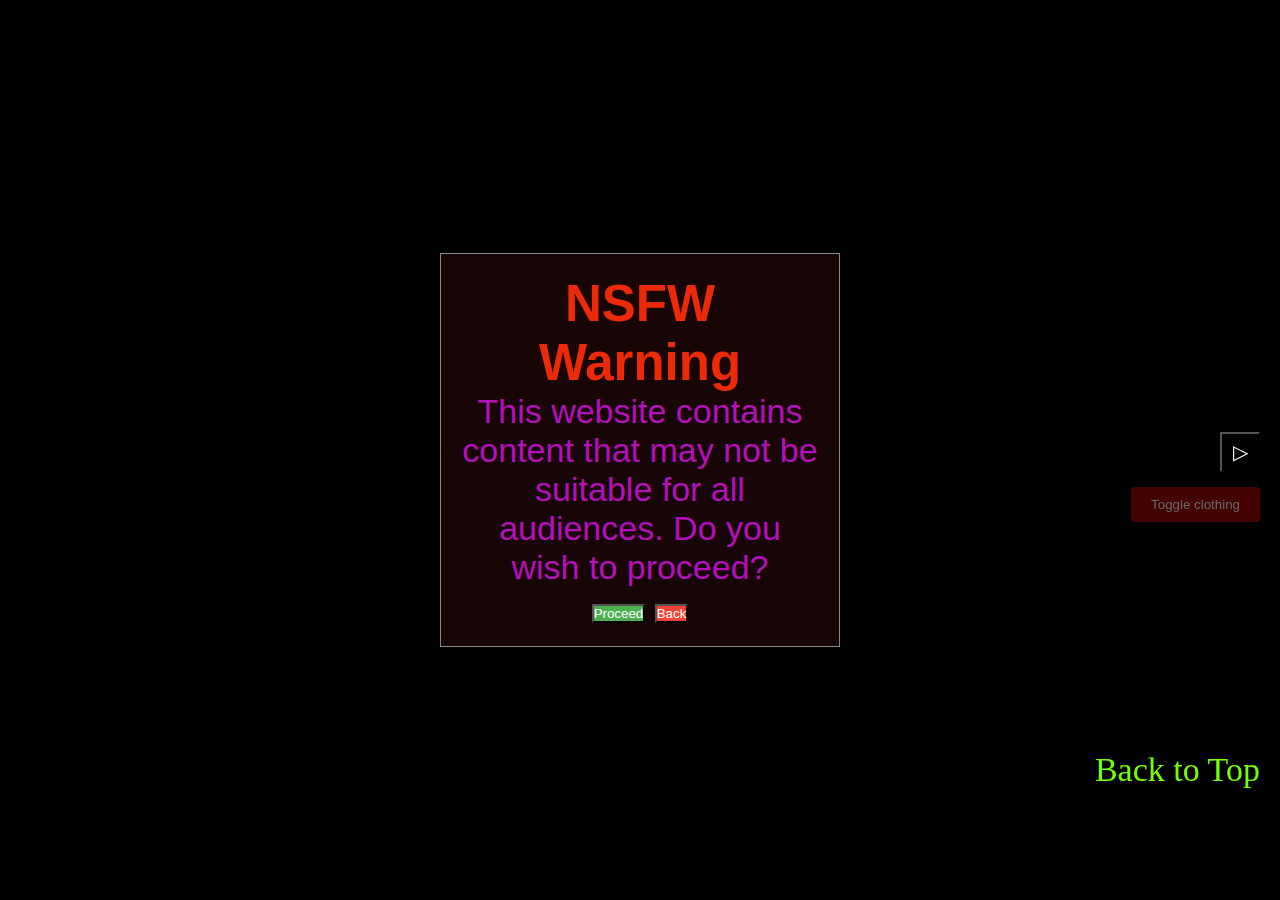
<file: index.html>
<!DOCTYPE html>
<html lang="en">
<head>
    <meta charset="UTF-8">
    <meta name="viewport" content="width=device-width, initial-scale=1.0">
    <title>Falkedex</title>
    <link href="./css/style.css"  rel="stylesheet">
    <link rel="icon" type="image/png" href="./images/Screenshot_15.ico">
    <script src="./scripts/music.js"></script>
    <script src="./scripts/NSFW.js"></script>
</head>
<body>
    <div id="nsfw-warning" class="modal">
        <div class="modal-content">
            <h2>NSFW Warning</h2>
            <p>This website contains content that may not be suitable for all audiences. Do you wish to proceed?</p>
            <button id="proceed-button">Proceed</button>
            <button id="back-button">Back</button>
        </div>
    </div>
        <div id="sidebar">
            <!-- Button to play/pause music -->
            <button id="playbtn" onclick="playStop()">▷</button>

        </div>
        <div id="sidebar2">
            
            <button id="toggleButton">Toggle clothing</button>
        </div>
        
        <div id="sidebar3">
            <p>
                <a href="#top">Back to Top</a>
            </p>
        </div>


<div class="links">
        <p>
            <a href="home.html">Main page</a>
        </p>
        <p>
            <a href="kanto.html">Kanto</a>
        </p>
        <p>
          <a href="Johton.html">Johton</a>
        </p>

        <p>
            <a href="Hoenn.html">Hoenn</a>
        </p>
        <p>
          <a href="Sinnoh.html">Sinnoh</a>
        </p>
        <p>
          <a href="unova.html">Unova</a>
        </p>
        <p>
          <a href="kalos.html">Kalos</a>
        </p>
        <p>
          <a href="alola.html">Aloha</a>
        </p>
        <p>
          <a href="galar.html">Galar</a>
        </p>
        <p>
          <a href="paldea.html">Paldea</a>
        </p>
    </div>

    <div id="top" class="summary">
        <h1>Falkedex</h1>
        <p>Falkedex is a project where I'll draw human forms of the entire pokedex. All pokegirls will have a nsfw version, which is exclusive to patreons, and patreons will also get the image without any text on it. The process and speed of Falkedex will depend on how many people support it from here, because I need to take a lot of commissions to live, and commissions demand a lot of time.</p>
        <p>Side Note: this is a project of Seux for full stack engineer course. It will be maintained but is a project for experience.</p>
        <p>Caution: NSFW artwork present throughout this website. This is a NSFW Artist collection of characters they have drawn.</p>
    </div>


    <div class="cont">
        <h3>Contact Me at these links</h3>
        <section id="contact" class="section about-section">
            <div class="socials">
                <h6><a class="twitter" href="https://twitter.com/falkeart" target="_blank">Twitter</a></h6>
                <h6><a class="Newgrounds" href="https://falkeart.newgrounds.com" target="_blank">Newgrounds</a></h6>
                <h6><a class="Deviantart" href="https://www.deviantart.com/falkeart" target="_blank">Deviantart</a></h6>
                <h6><a class="patreon" href="https://www.patreon.com/falkeart/" target="_blank">Join My Patreon</a></h6>
                <h6>Or Email me at: Falkeart@gmail.com</h6>
            </div>
        </section>
    </div>
    <div class="note">
        Created By Seux
    </div>
</body>
</html>
</file>
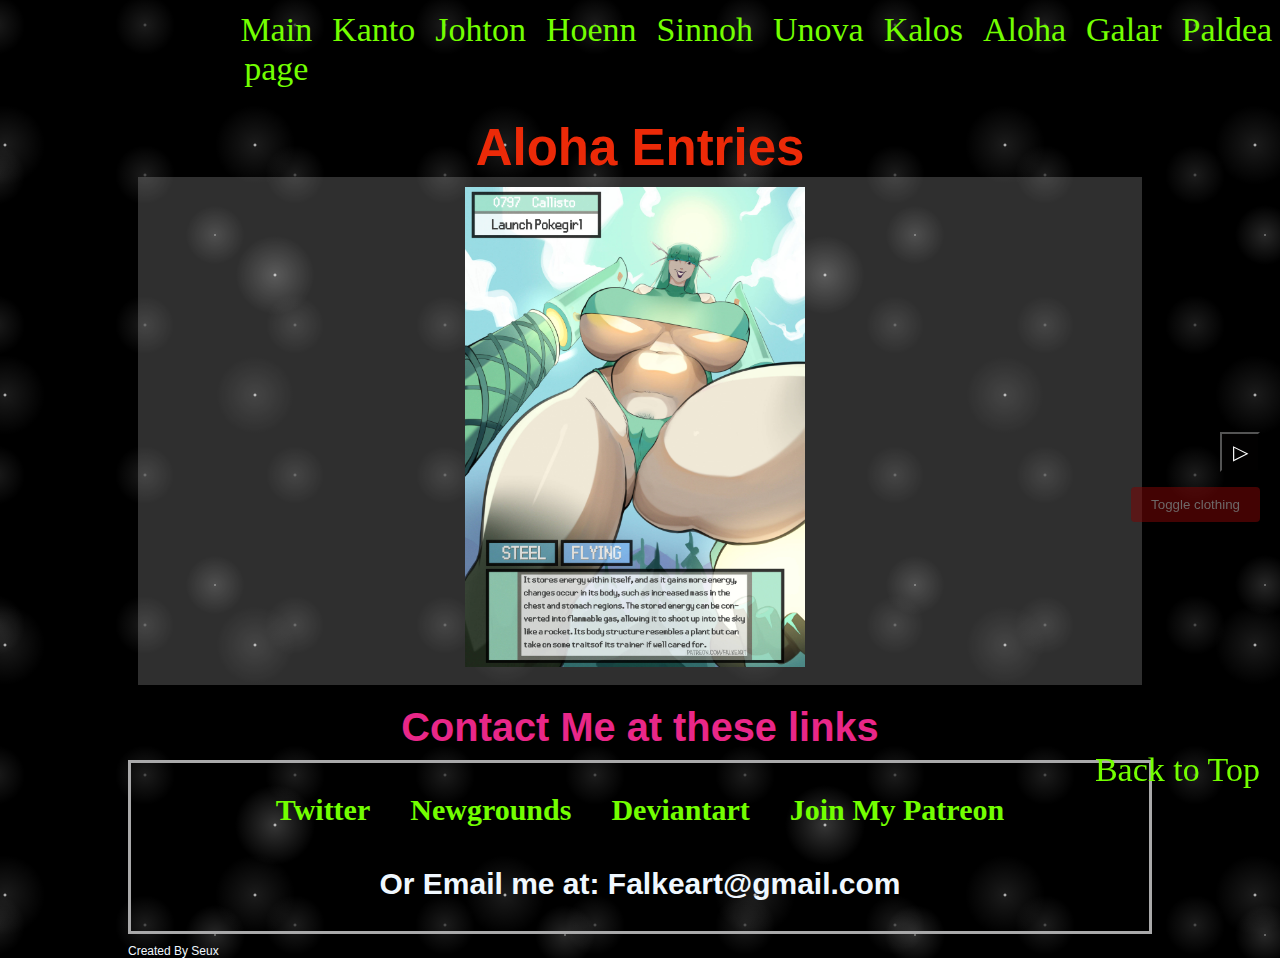
<file: alola.html>
<!DOCTYPE html>
<html lang="en">
<head>
    <meta charset="UTF-8">
    <meta name="viewport" content="width=device-width, initial-scale=1.0">
    <title>Alola Pokemon</title>
    <link href="css/style.css"  rel="stylesheet">
    <link rel="icon" type="image/png" href="./images/Screenshot_15.ico">
    <script src="./scripts/music.js"></script>
    <script src="./scripts/togglepics3.js"></script>
    <script src="./scripts/NSFW.js"></script>
</head>
<body>

    </div>
        <div id="sidebar">
            <!-- Button to play/pause music -->
            <button id="playbtn" onclick="playStop()">▷</button>

        </div>
        <div id="sidebar2">
            
            <button id="toggleButton">Toggle clothing</button>
        </div>
        
        <div id="sidebar3">
            <p>
                <a href="#top">Back to Top</a>
            </p>
        </div>

<div class="links">
        <p>
            <a href="home.html">Main page</a>
        </p>
        <p>
            <a href="kanto.html">Kanto</a>
        </p>
        <p>
          <a href="Johton.html">Johton</a>
        </p>

        <p>
            <a href="Hoenn.html">Hoenn</a>
        </p>
        <p>
          <a href="Sinnoh.html">Sinnoh</a>
        </p>
        <p>
          <a href="unova.html">Unova</a>
        </p>
        <p>
          <a href="kalos.html">Kalos</a>
        </p>
        <p>
          <a href="alola.html">Aloha</a>
        </p>
        <p>
          <a href="galar.html">Galar</a>
        </p>
        <p>
          <a href="paldea.html">Paldea</a>
        </p>
    </div>
    <div class="container">
            <section id="wip" class="falkepoke">
                <h2>Aloha Entries</h2>
                <div class="poke-grid">
                    <div class="poke">
                        <div class="image">
                          <img src="./images/Callisto1.jpg" alt="Abyssals" width="500" height="500">
                                <!-- <a href="space.html"><img src="./images/Callisto1.jpg" alt="Abyssals" width="500" height="500"></a> -->
                        </div>
                        <div class="desc">
                            <h3>Callisto</h3>
                        </div>
                    </div>
                </div>
            </section>
        </div>

            <div class="cont">
        <h3>Contact Me at these links</h3>
        <section id="contact" class="section about-section">
            <div class="socials">
                <h6><a class="twitter" href="https://twitter.com/falkeart" target="_blank">Twitter</a></h6>
                <h6><a class="Newgrounds" href="https://falkeart.newgrounds.com" target="_blank">Newgrounds</a></h6>
                <h6><a class="Deviantart" href="https://www.deviantart.com/falkeart" target="_blank">Deviantart</a></h6>
                <h6><a class="patreon" href="https://www.patreon.com/falkeart/" target="_blank">Join My Patreon</a></h6>
                <h6>Or Email me at: Falkeart@gmail.com</h6>
            </div>
        </section>
    </div>
    <div class="note">
        Created By Seux
    </div>
</body>
</html>
</file>
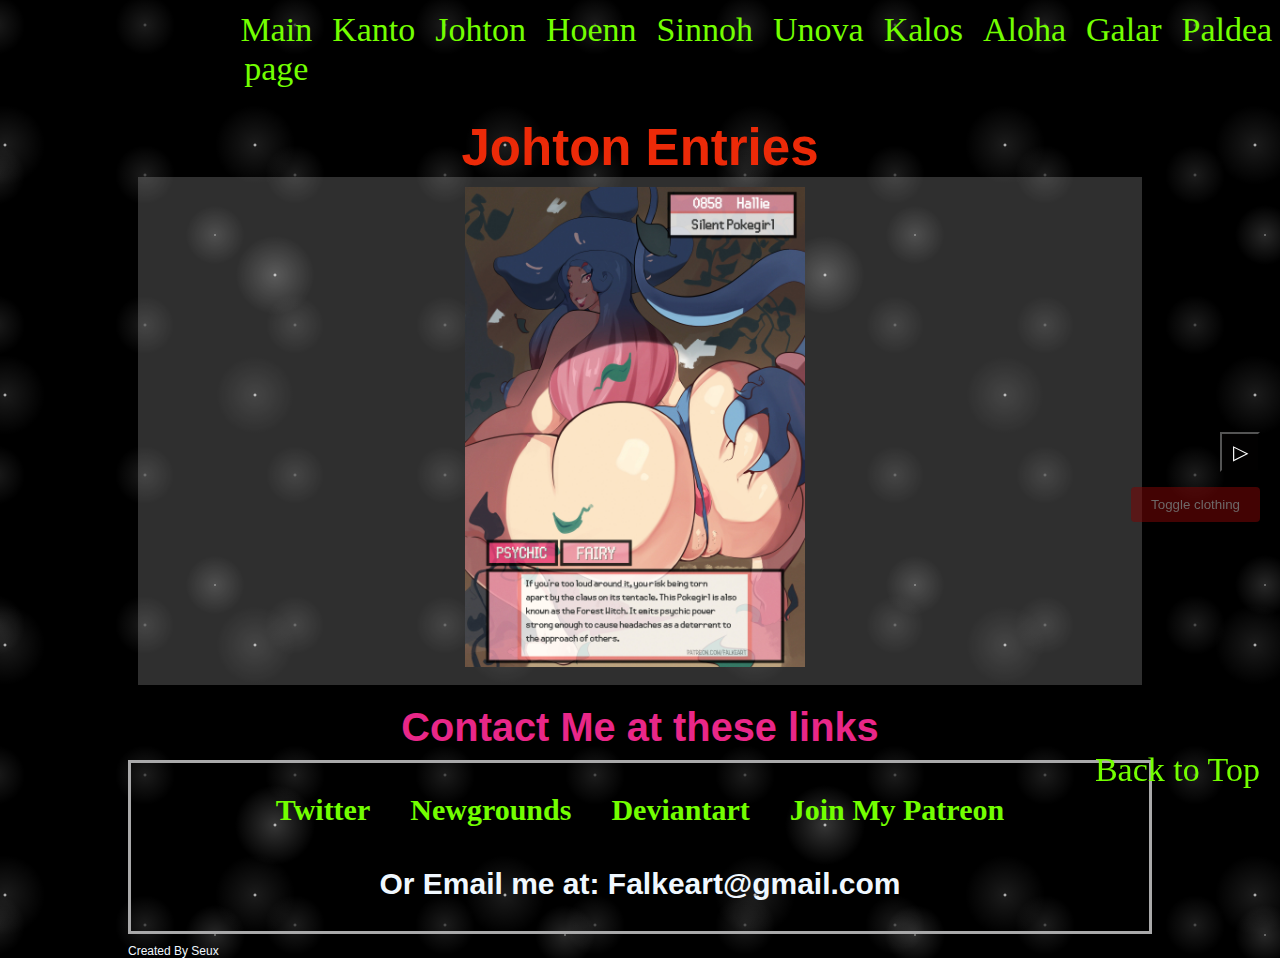
<file: galar.html>
<!DOCTYPE html>
<html lang="en">
<head>
    <meta charset="UTF-8">
    <meta name="viewport" content="width=device-width, initial-scale=1.0">
    <title>Galar Pokemon</title>
    <link href="css/style.css"  rel="stylesheet">
    <link rel="icon" type="image/png" href="./images/Screenshot_15.ico">
    <script src="./scripts/music.js"></script>
    <script src="./scripts/togglepics2.js"></script>
    <script src="./scripts/NSFW.js"></script>
</head>
<body>

    </div>
        <div id="sidebar">
            <!-- Button to play/pause music -->
            <button id="playbtn" onclick="playStop()">▷</button>

        </div>
        <div id="sidebar2">
            
            <button id="toggleButton">Toggle clothing</button>
        </div>
        
        <div id="sidebar3">
            <p>
                <a href="#top">Back to Top</a>
            </p>
        </div>


<div class="links">
        <p>
            <a href="home.html">Main page</a>
        </p>
        <p>
            <a href="kanto.html">Kanto</a>
        </p>
        <p>
          <a href="Johton.html">Johton</a>
        </p>

        <p>
            <a href="Hoenn.html">Hoenn</a>
        </p>
        <p>
          <a href="Sinnoh.html">Sinnoh</a>
        </p>
        <p>
          <a href="unova.html">Unova</a>
        </p>
        <p>
          <a href="kalos.html">Kalos</a>
        </p>
        <p>
          <a href="alola.html">Aloha</a>
        </p>
        <p>
          <a href="galar.html">Galar</a>
        </p>
        <p>
          <a href="paldea.html">Paldea</a>
        </p>
    </div>
    <div class="container">
            <section id="wip" class="falkepoke">
                <h2>Johton Entries</h2>
                <div class="poke-grid">
                        <div class="poke">
                            <div class="image">
                                <img src="./images/0858Hallie1.jpeg" alt="Abyssals" width="500" height="500">
                            </div>
                            <div class="desc">
                                <h3>Hallie</h3>
                            </div>
                        </div>
                </div>
            </section>
        </div>

            <div class="cont">
        <h3>Contact Me at these links</h3>
        <section id="contact" class="section about-section">
            <div class="socials">
                <h6><a class="twitter" href="https://twitter.com/falkeart" target="_blank">Twitter</a></h6>
                <h6><a class="Newgrounds" href="https://falkeart.newgrounds.com" target="_blank">Newgrounds</a></h6>
                <h6><a class="Deviantart" href="https://www.deviantart.com/falkeart" target="_blank">Deviantart</a></h6>
                <h6><a class="patreon" href="https://www.patreon.com/falkeart/" target="_blank">Join My Patreon</a></h6>
                <h6>Or Email me at: Falkeart@gmail.com</h6>
            </div>
        </section>
    </div>
    <div class="note">
        Created By Seux
    </div>
</body>
</html>
</file>
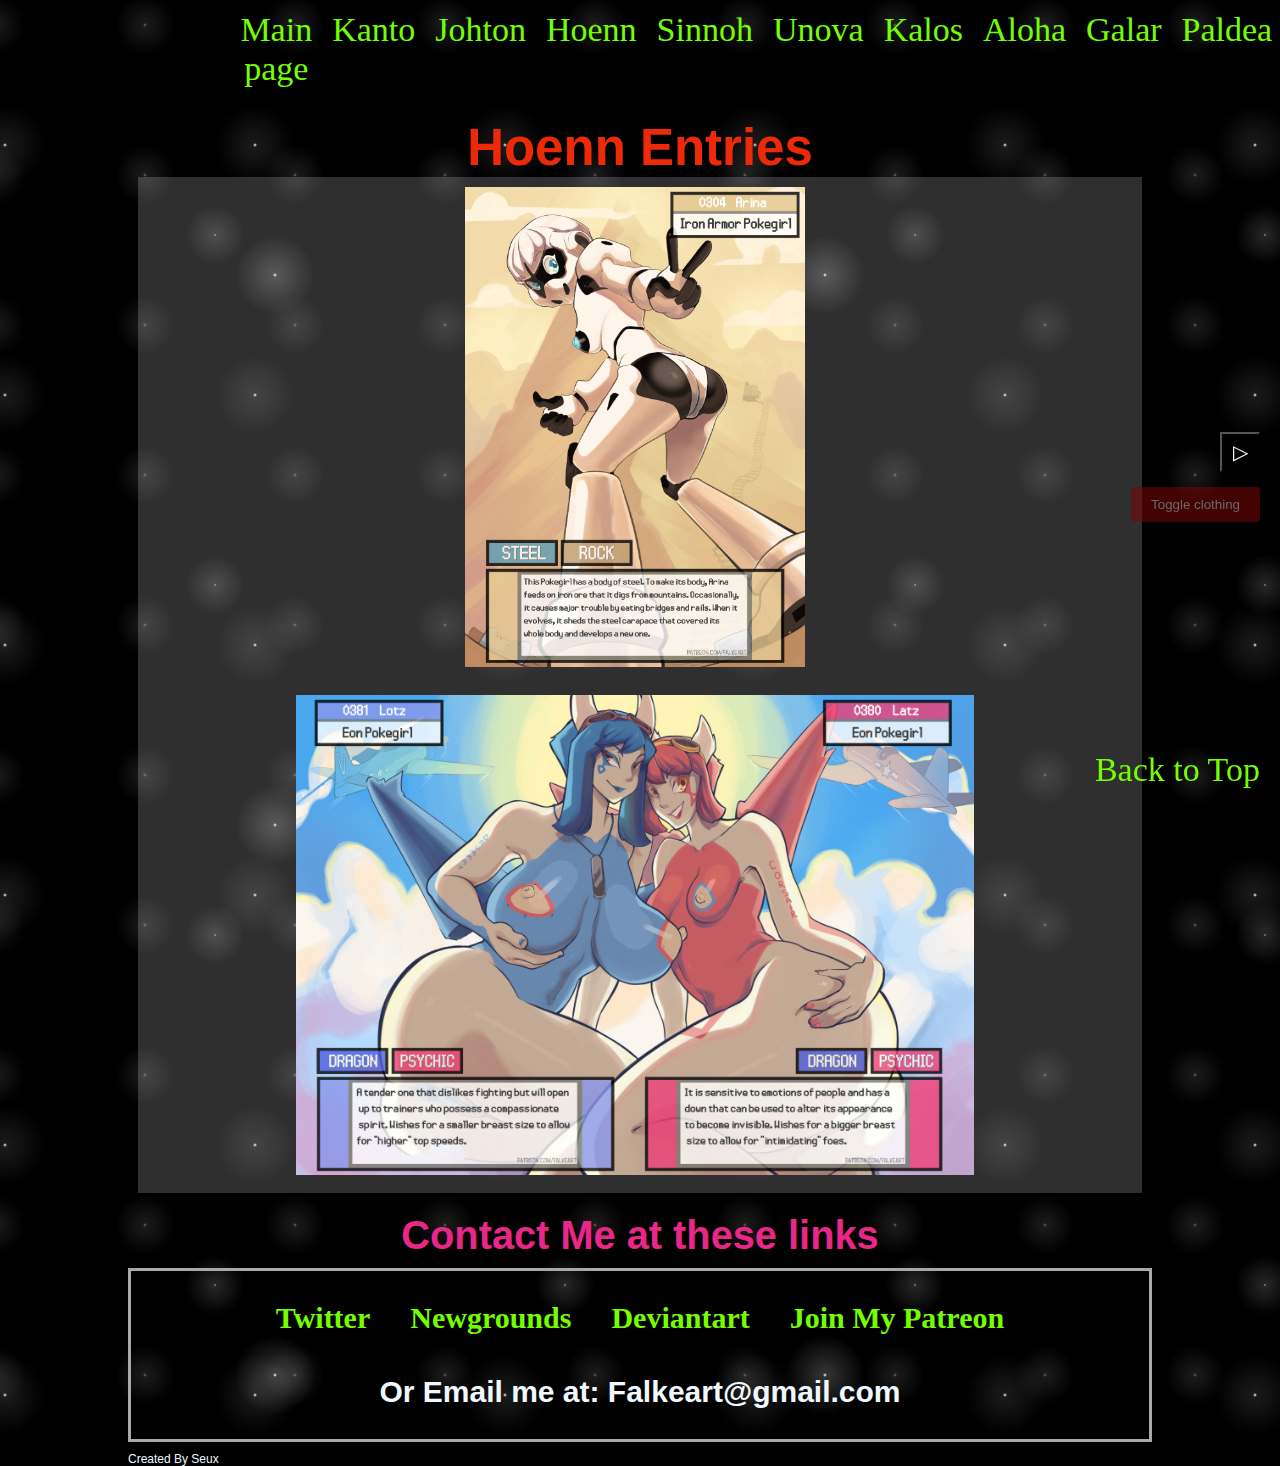
<file: Hoenn.html>
<!DOCTYPE html>
<html lang="en">
<head>
    <meta charset="UTF-8">
    <meta name="viewport" content="width=device-width, initial-scale=1.0">
    <title>Hoenn Pokemon</title>    
    <link href="css/style.css"  rel="stylesheet">
    <link rel="icon" type="image/png" href="./images/Screenshot_15.ico">
    <script src="./scripts/music.js"></script>
    <script src="./scripts/togglepics5.js"></script>
    <script src="./scripts/NSFW.js"></script>
</head>
<body>

    </div>
        <div id="sidebar">
            <!-- Button to play/pause music -->
            <button id="playbtn" onclick="playStop()">▷</button>

        </div>
        <div id="sidebar2">
            
            <button id="toggleButton">Toggle clothing</button>
        </div>
        
        <div id="sidebar3">
            <p>
                <a href="#top">Back to Top</a>
            </p>
        </div>


<div class="links">
        <p>
            <a href="home.html">Main page</a>
        </p>
        <p>
            <a href="kanto.html">Kanto</a>
        </p>
        <p>
          <a href="Johton.html">Johton</a>
        </p>

        <p>
            <a href="Hoenn.html">Hoenn</a>
        </p>
        <p>
          <a href="Sinnoh.html">Sinnoh</a>
        </p>
        <p>
          <a href="unova.html">Unova</a>
        </p>
        <p>
          <a href="kalos.html">Kalos</a>
        </p>
        <p>
          <a href="alola.html">Aloha</a>
        </p>
        <p>
          <a href="galar.html">Galar</a>
        </p>
        <p>
          <a href="paldea.html">Paldea</a>
        </p>
    </div>
    <div class="container">
            <section id="wip" class="falkepoke">
                <h2>Hoenn Entries</h2>
                <div class="poke-grid">
                        <div class="poke">
                            <div class="image">
                                <img src="./images/Arina1.jpg" alt="Abyssals" width="500" height="500">
                            </div>
                            <div class="desc">
                                <h3>Arina</h3>
                            </div>
                        </div>
                    <div class="poke">
                        <div class="image">
                            <img src="./images/Latz and Lotz1.jpg" alt="Abyssals" width="500" height="500">
                        </div>
                        <div class="desc">
                            <h3>Lotz and Latz</h3>
                        </div>
                    </div>
                </div>
            </section>
        </div>

        <div class="cont">
        <h3>Contact Me at these links</h3>
        <section id="contact" class="section about-section">
            <div class="socials">
                <h6><a class="twitter" href="https://twitter.com/falkeart" target="_blank">Twitter</a></h6>
                <h6><a class="Newgrounds" href="https://falkeart.newgrounds.com" target="_blank">Newgrounds</a></h6>
                <h6><a class="Deviantart" href="https://www.deviantart.com/falkeart" target="_blank">Deviantart</a></h6>
                <h6><a class="patreon" href="https://www.patreon.com/falkeart/" target="_blank">Join My Patreon</a></h6>
                <h6>Or Email me at: Falkeart@gmail.com</h6>
            </div>
        </section>
    </div>
    <div class="note">
        Created By Seux
    </div>
</body>
</html>
</file>
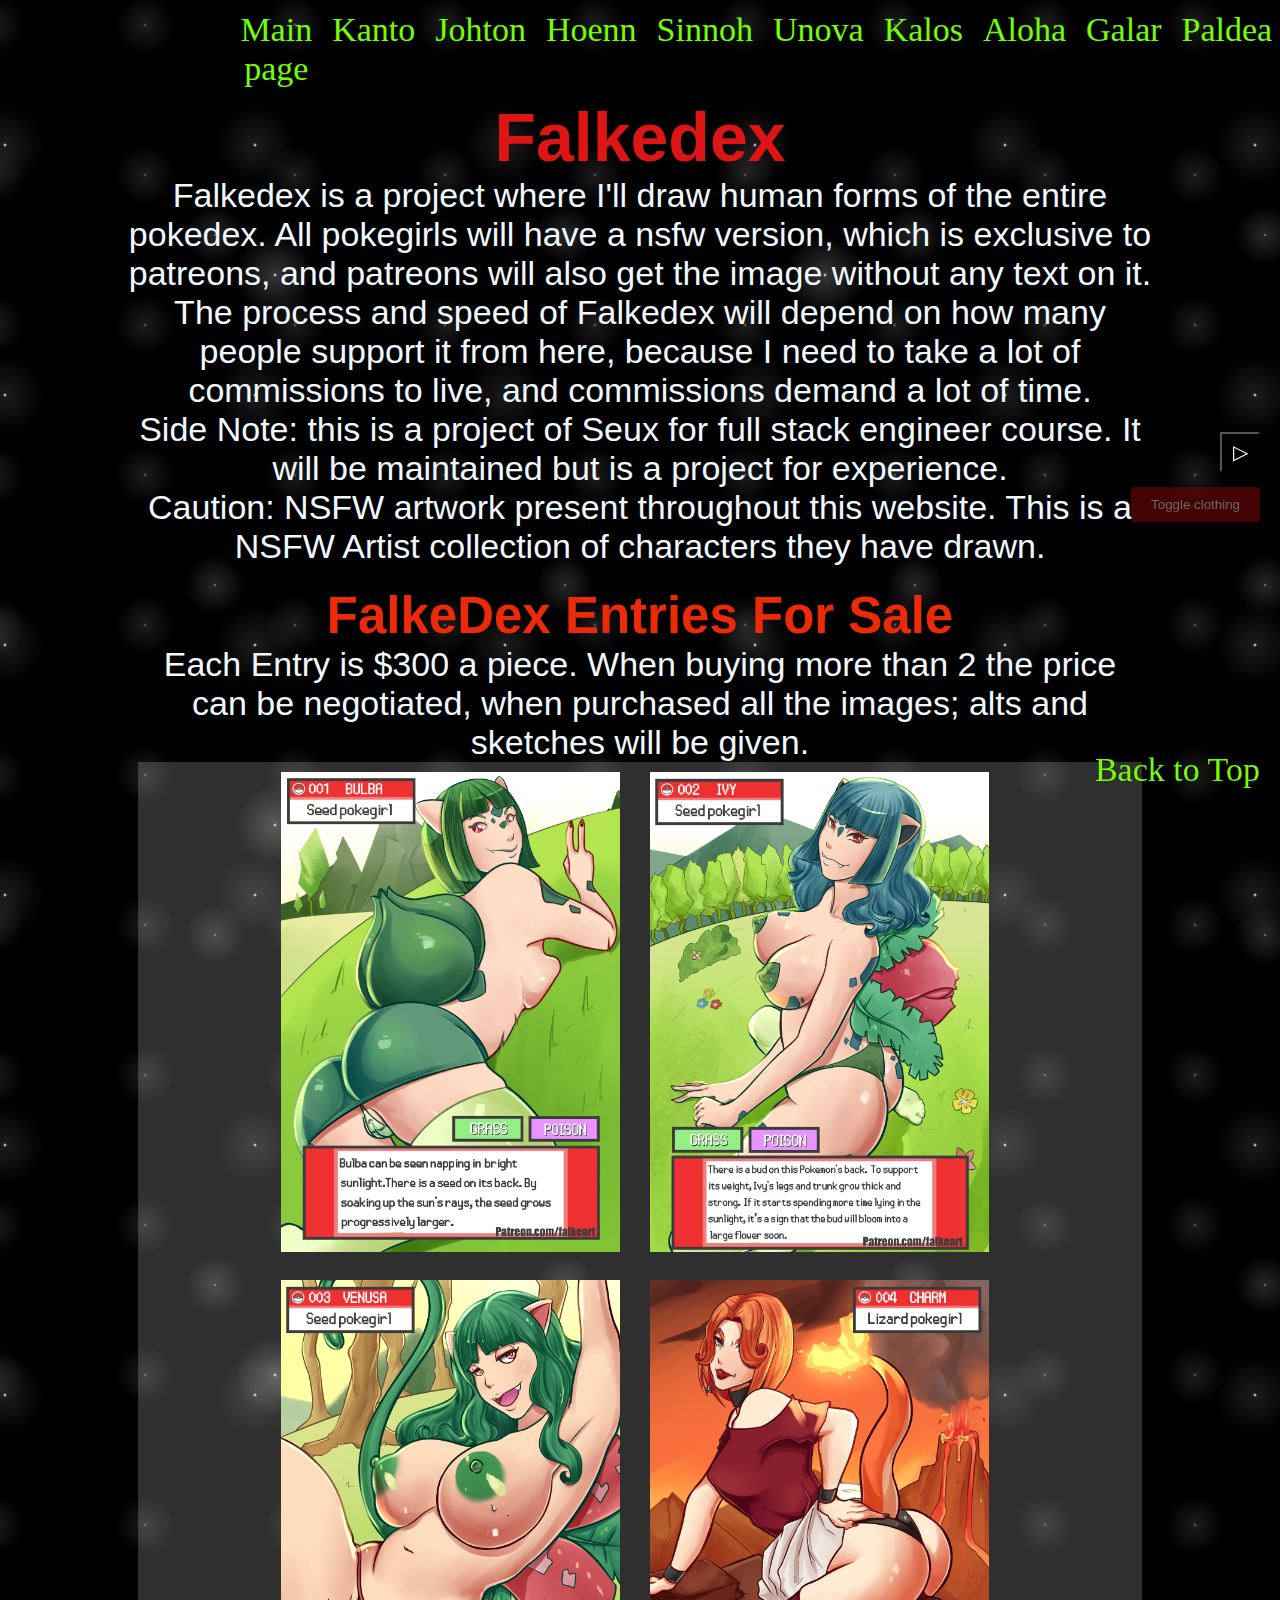
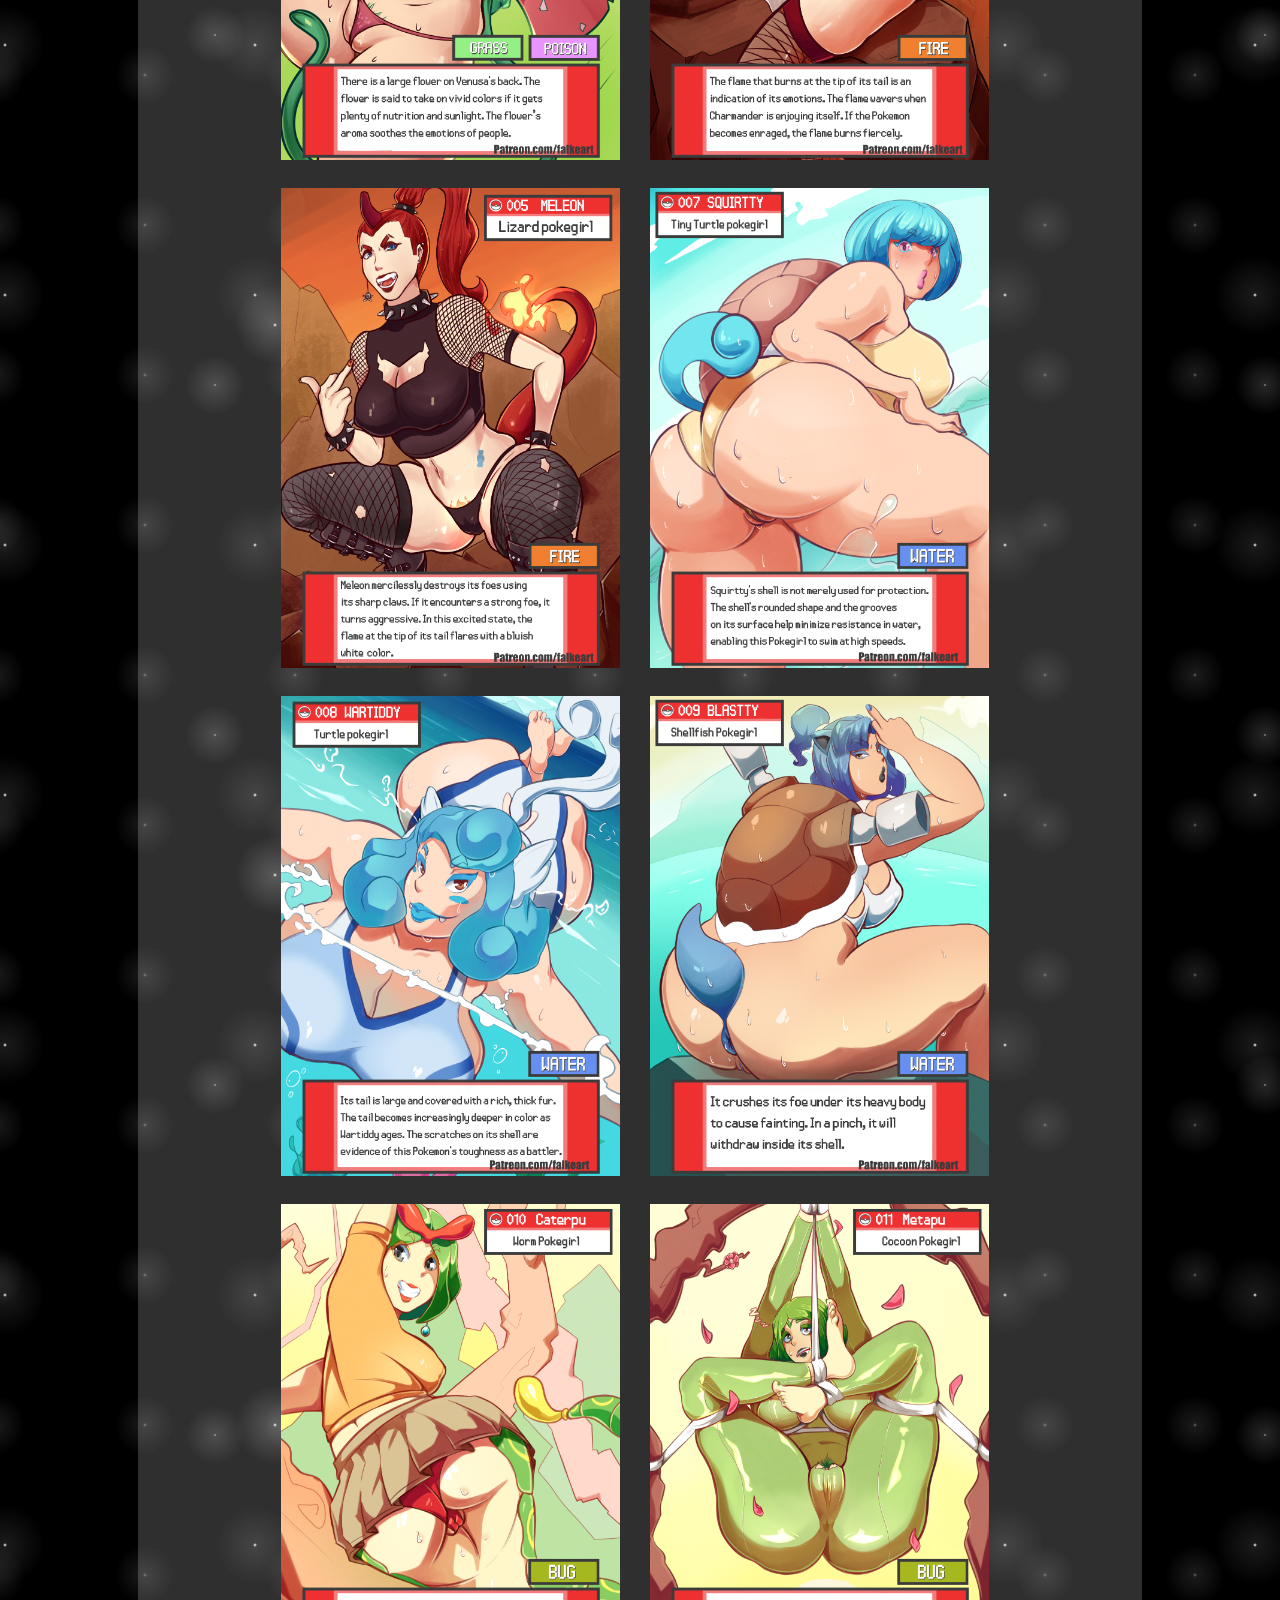
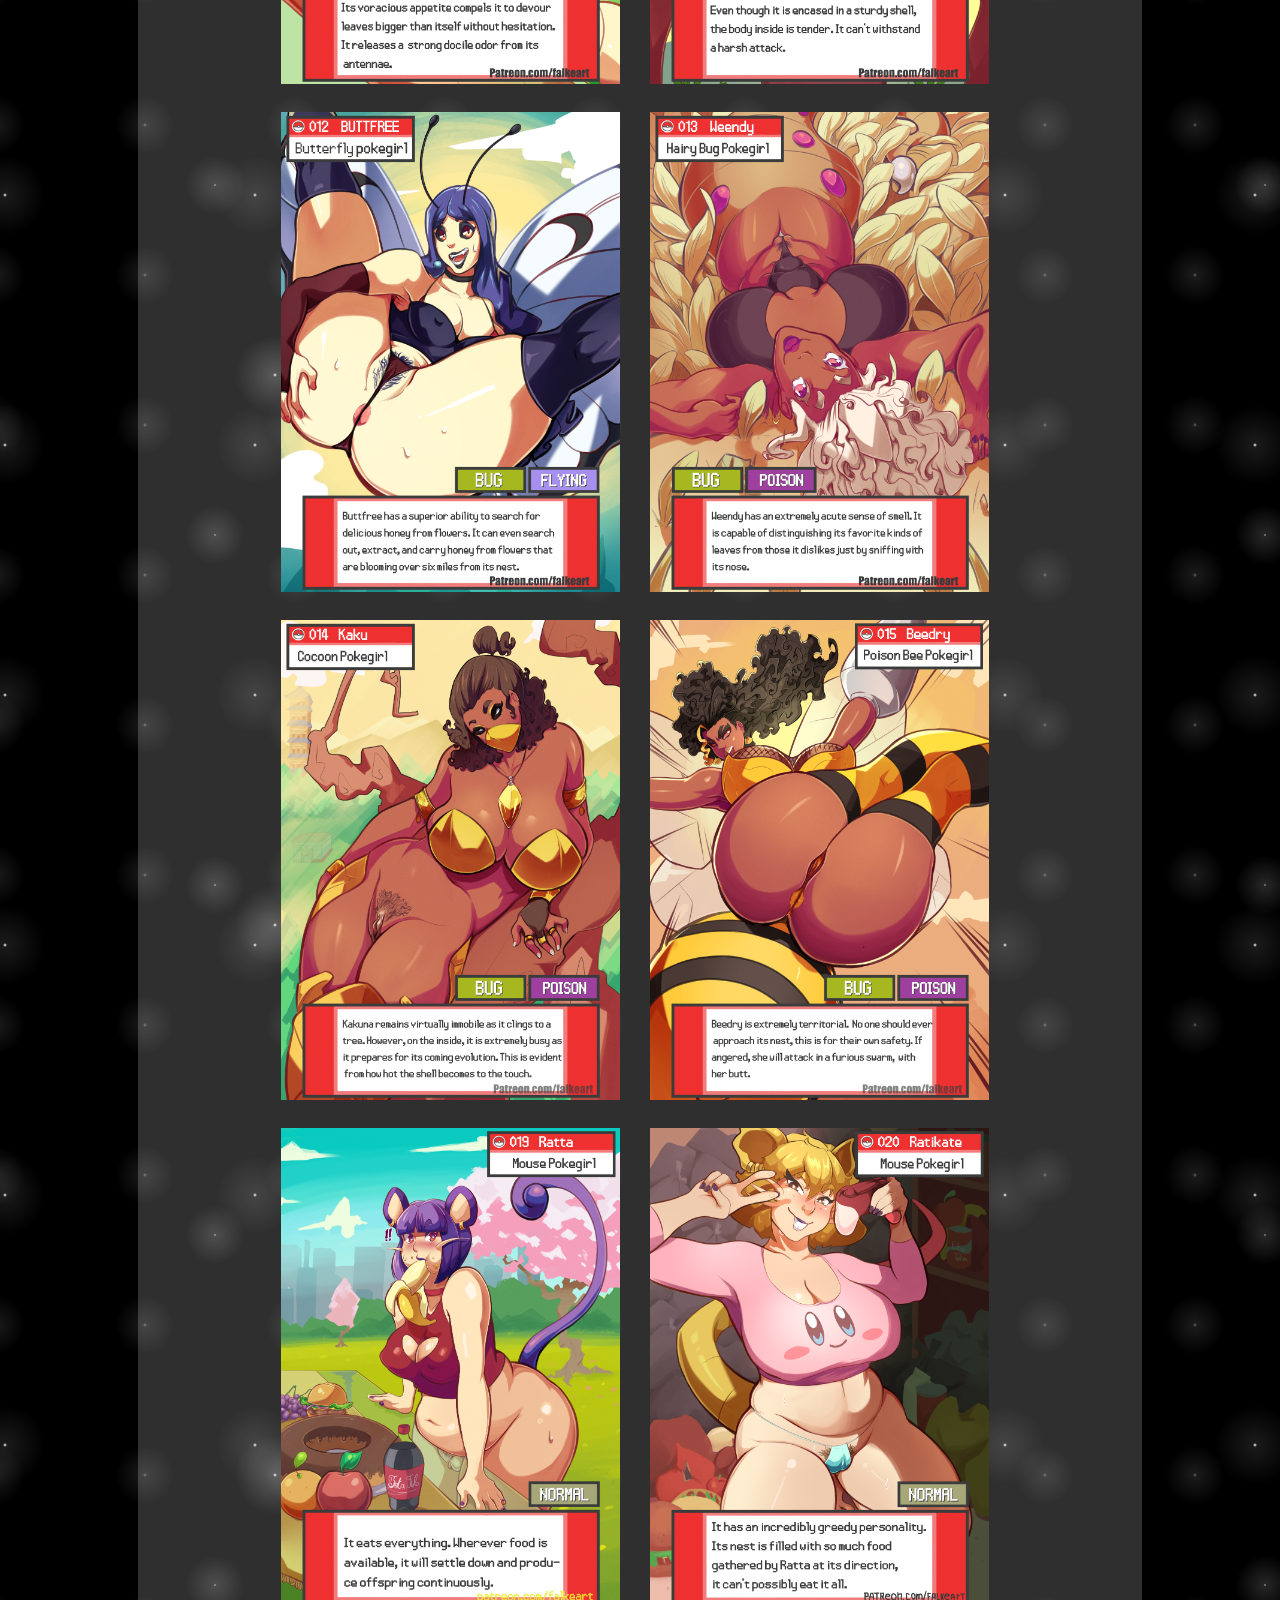
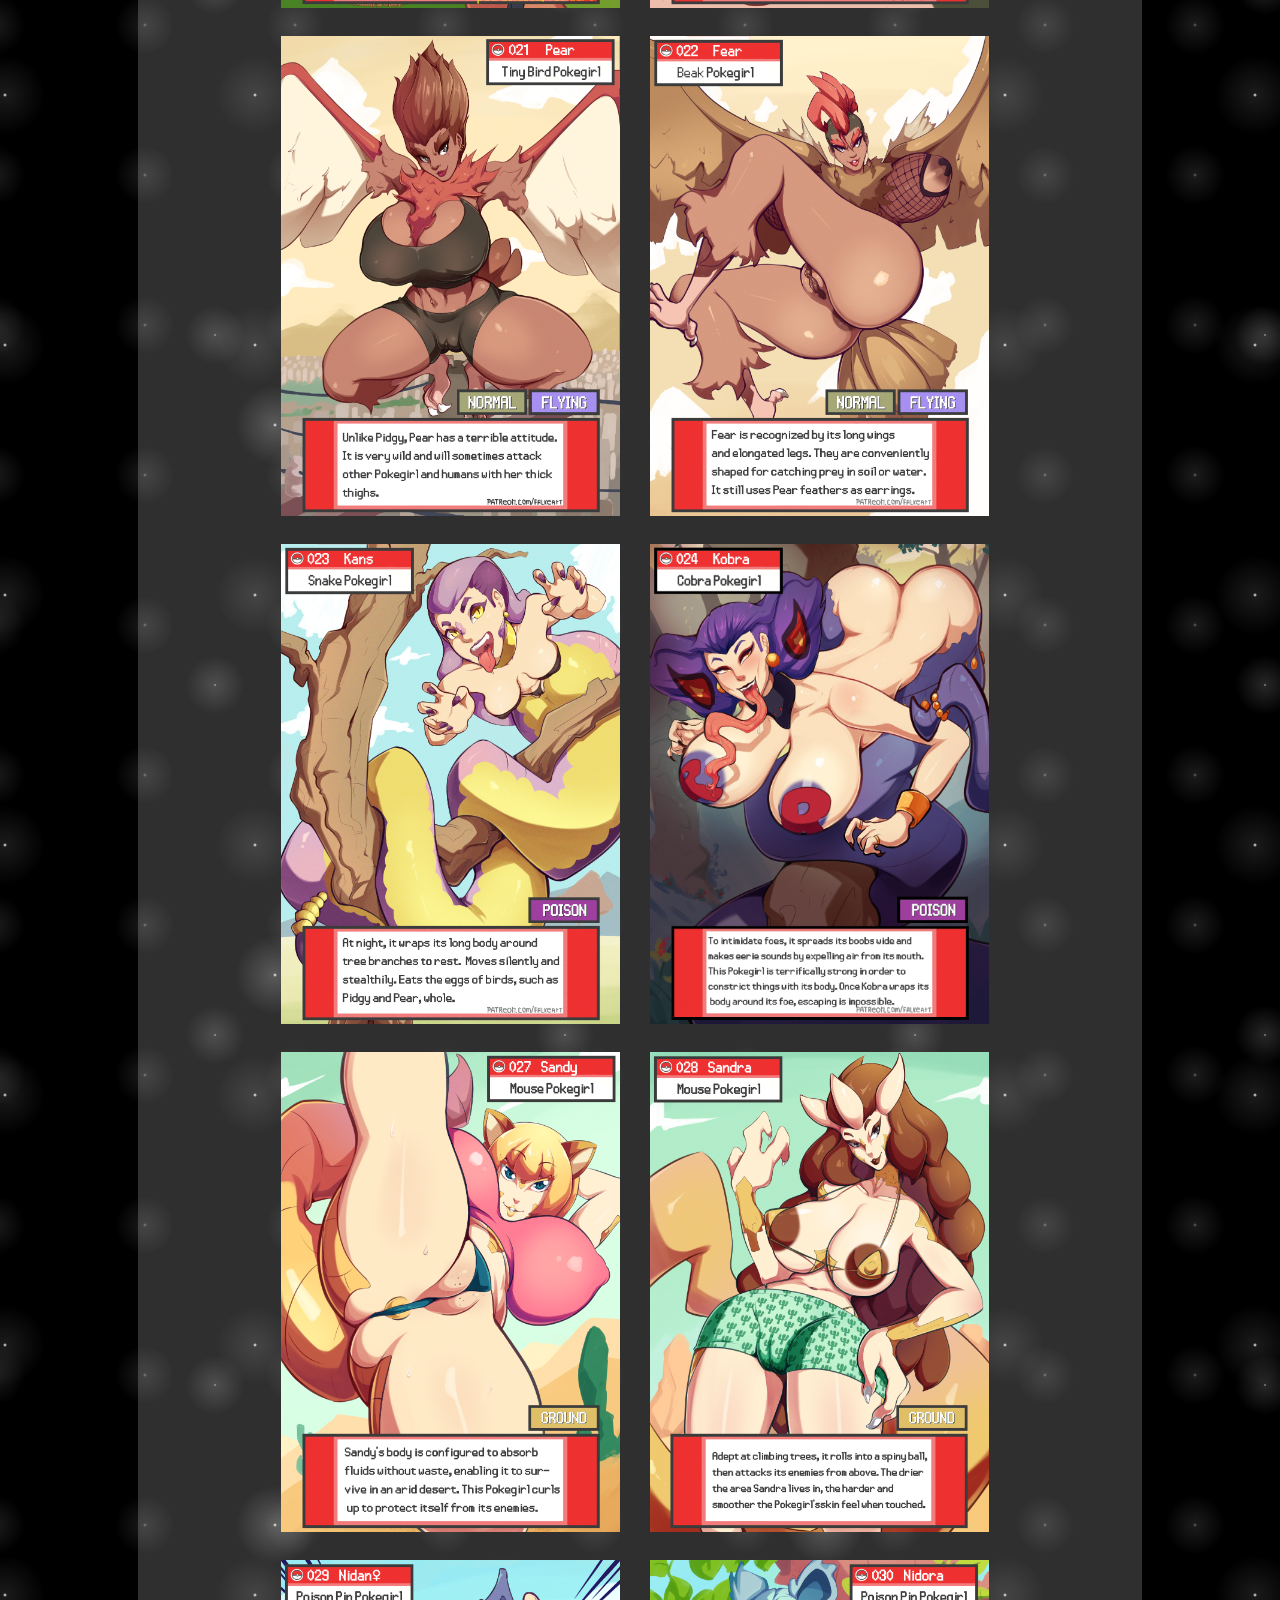
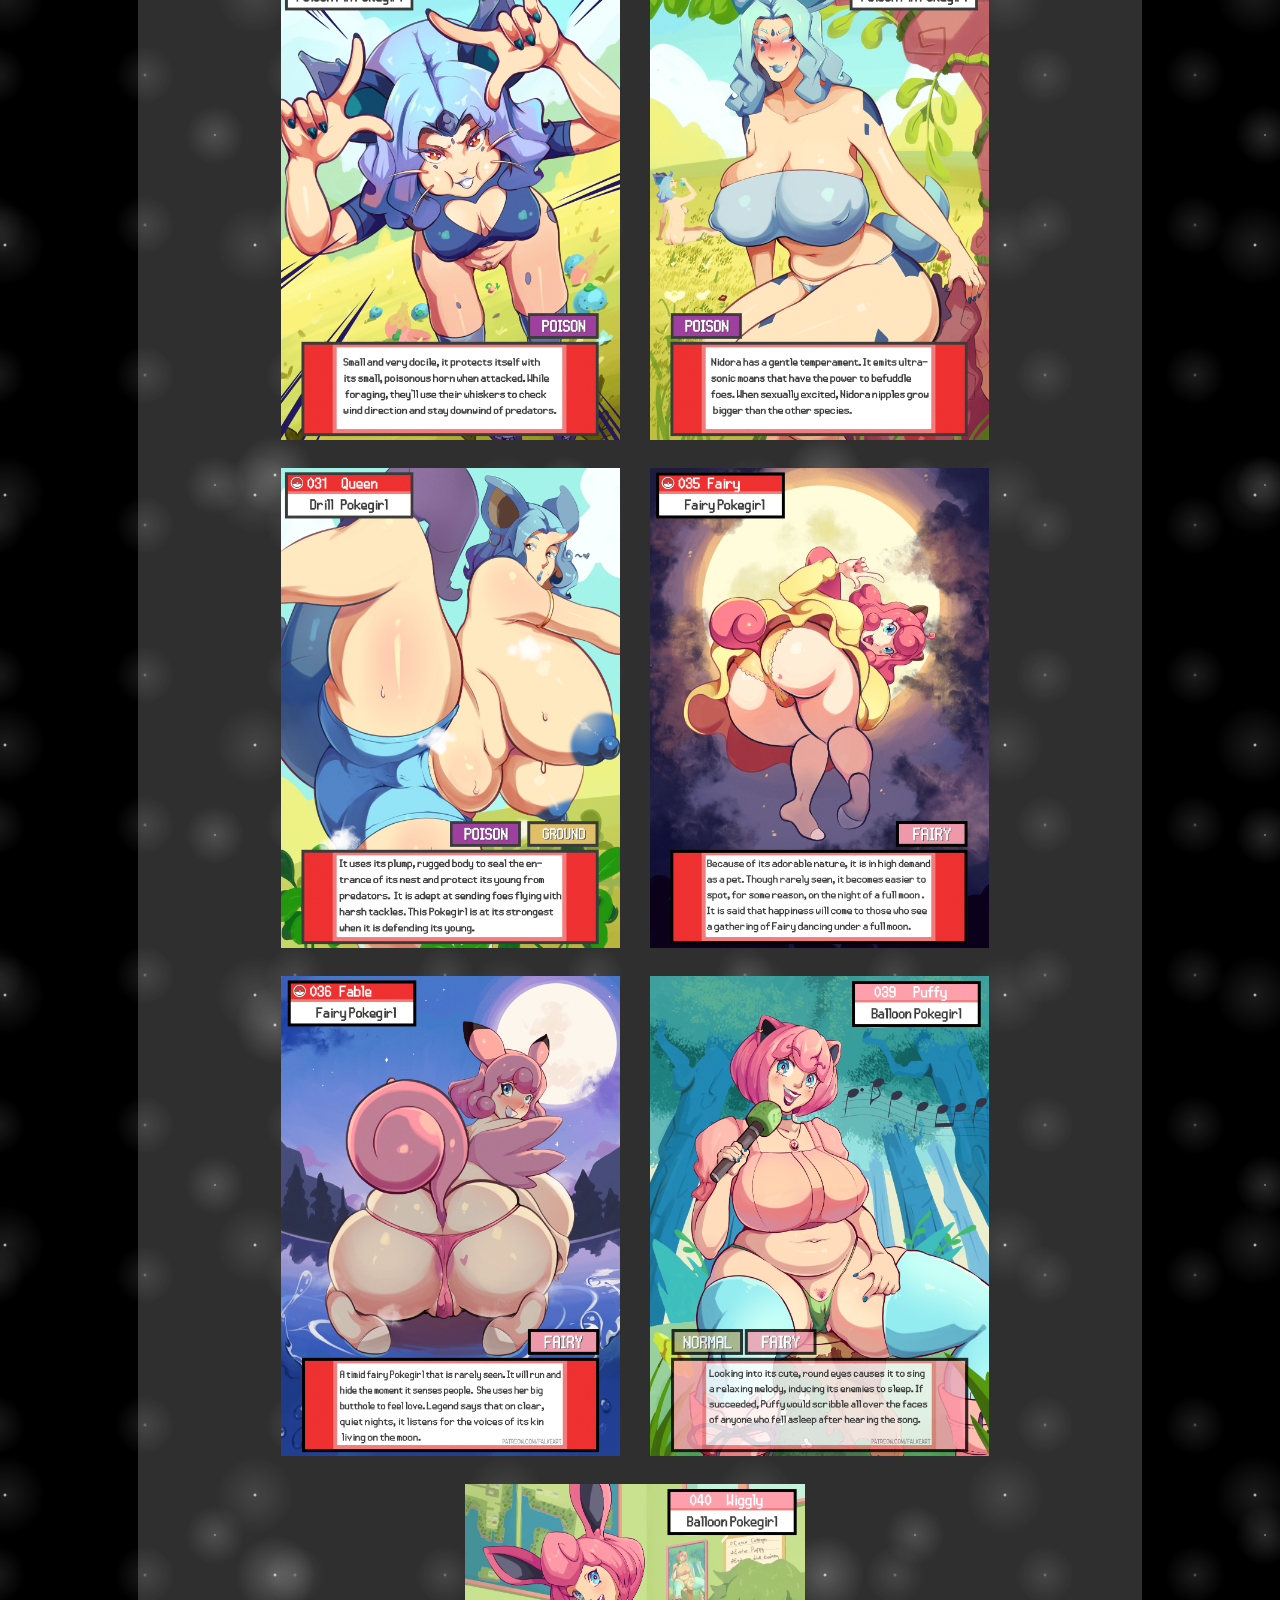
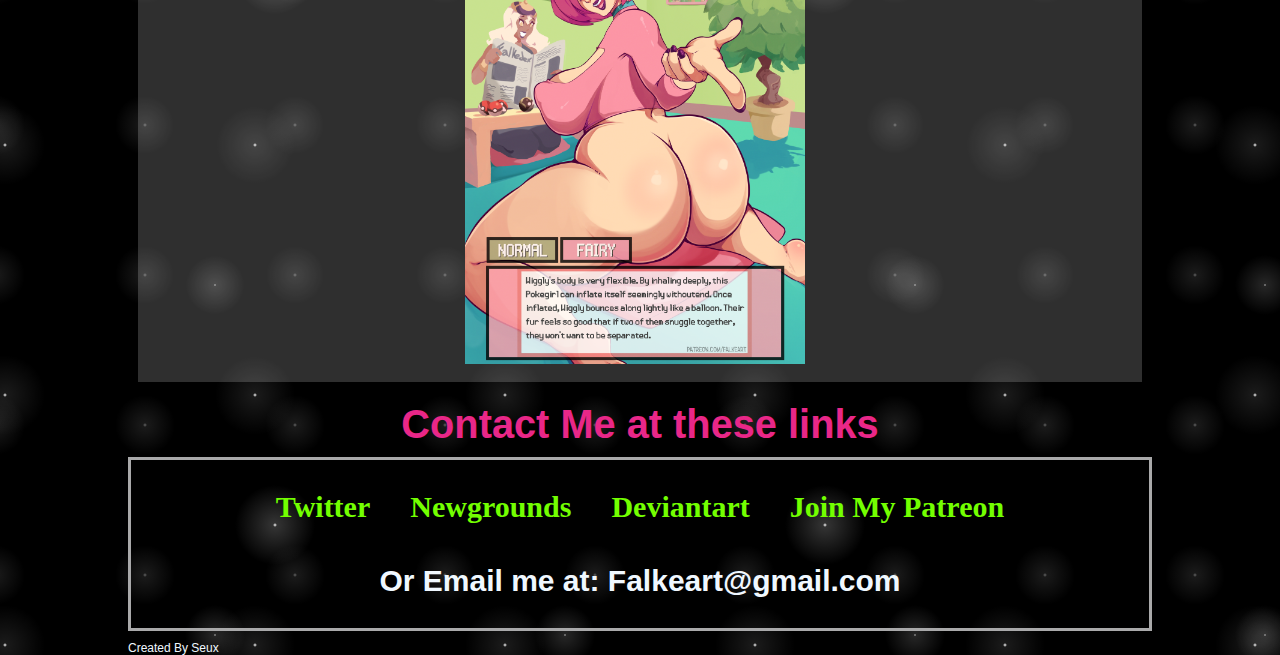
<file: home.html>
<!DOCTYPE html>
<html lang="en">
<head>
    <meta charset="UTF-8">
    <meta name="viewport" content="width=device-width, initial-scale=1.0">
    <title>Falkedex</title>
    <link href="css/style.css"  rel="stylesheet">
    <link rel="icon" type="image/png" href="./images/Screenshot_15.ico">
    <script src="./scripts/music.js"></script>

</head>
<body>

        <div id="sidebar">
            <!-- Button to play/pause music -->
            <button id="playbtn" onclick="playStop()">▷</button>

        </div>
        <div id="sidebar2">
            
            <button id="toggleButton">Toggle clothing</button>
        </div>
        
        <div id="sidebar3">
            <p>
                <a href="#top">Back to Top</a>
            </p>
        </div>


<div class="links">
        <p>
            <a href="home.html">Main page</a>
        </p>
        <p>
            <a href="kanto.html">Kanto</a>
        </p>
        <p>
          <a href="Johton.html">Johton</a>
        </p>

        <p>
            <a href="Hoenn.html">Hoenn</a>
        </p>
        <p>
          <a href="Sinnoh.html">Sinnoh</a>
        </p>
        <p>
          <a href="unova.html">Unova</a>
        </p>
        <p>
          <a href="kalos.html">Kalos</a>
        </p>
        <p>
          <a href="alola.html">Aloha</a>
        </p>
        <p>
          <a href="galar.html">Galar</a>
        </p>
        <p>
          <a href="paldea.html">Paldea</a>
        </p>
    </div>

    <div id="top" class="summary">
        <h1>Falkedex</h1>
        <p>Falkedex is a project where I'll draw human forms of the entire pokedex. All pokegirls will have a nsfw version, which is exclusive to patreons, and patreons will also get the image without any text on it. The process and speed of Falkedex will depend on how many people support it from here, because I need to take a lot of commissions to live, and commissions demand a lot of time.</p>
        <p>Side Note: this is a project of Seux for full stack engineer course. It will be maintained but is a project for experience.</p>
        <p>Caution: NSFW artwork present throughout this website. This is a NSFW Artist collection of characters they have drawn.</p>
    </div>



    <div class="container">
        <section id="sale" class="falkpoke">
            <h2>FalkeDex Entries For Sale</h2>
            <p>Each Entry is $300 a piece. When buying more than 2 the price can be negotiated, when purchased all the images; alts and sketches will be given.</p>
            <div class="poke-grid">
                <div class="poke">
                    <div class="image">
                        <img src="./images/001Bulba1.png" alt="Abyssals" width="500" height="500">
                    </div>
                    <div class="desc">
                        <h3></h3>
                    </div>
                </div>
                <div class="poke">
                    <div class="image">
                        <img src="./images/002Ivy1.png" alt="Abyssals" width="500" height="500">
                    </div>
                    <div class="desc">
                        <h3></h3>
                    </div>
                </div>
                <div class="poke">
                    <div class="image">
                        <img src="./images/003Venusa01.png" alt="Abyssals" width="500" height="500">
                    </div>
                    <div class="desc">
                        <h3></h3>
                    </div>
                </div>
                <div class="poke">
                    <div class="image">
                        <img src="./images/004Charm1.png" alt="Abyssals" width="500" height="500">
                    </div>
                    <div class="desc">
                        <h3></h3>
                    </div>
                </div>
                <div class="poke">
                    <div class="image">
                        <img src="./images/005Meleon1.png" alt="Abyssals" width="500" height="500">
                    </div>
                    <div class="desc">
                        <h3></h3>
                    </div>
                </div>
                <div class="poke">
                    <div class="image">
                        <img src="./images/007Squirtty1.png" alt="Abyssals" width="500" height="500">
                    </div>
                    <div class="desc">
                        <h3></h3>
                    </div>
                </div>
                <div class="poke">
                    <div class="image">
                        <img src="./images/008Wartiddy1.png" alt="Abyssals" width="500" height="500">
                    </div>
                    <div class="desc">
                        <h3></h3>
                    </div>
                </div>
                <div class="poke">
                    <div class="image">
                        <img src="./images/009Blastty1.png" alt="Abyssals" width="500" height="500">
                    </div>
                    <div class="desc">
                        <h3></h3>
                    </div>
                </div>
                <div class="poke">
                    <div class="image">
                        <img src="./images/010Caterpu1.png" alt="Abyssals" width="500" height="500">
                    </div>
                    <div class="desc">
                        <h3></h3>
                    </div>
                </div>
                <div class="poke">
                    <div class="image">
                        <img src="./images/011Metapu1.png" alt="Abyssals" width="500" height="500">
                    </div>
                    <div class="desc">
                        <h3></h3>
                    </div>
                </div>
                <div class="poke">
                    <div class="image">
                        <img src="./images/012Buttfree1.png" alt="Abyssals" width="500" height="500">
                    </div>
                    <div class="desc">
                        <h3></h3>
                    </div>
                </div>
                <div class="poke">
                    <div class="image">
                        <img src="./images/013Weendy1.png" alt="Abyssals" width="500" height="500">
                    </div>
                    <div class="desc">
                        <h3></h3>
                    </div>
                </div>
                <div class="poke">
                    <div class="image">
                        <img src="./images/014Kaku1.png" alt="Abyssals" width="500" height="500">
                    </div>
                    <div class="desc">
                        <h3></h3>
                    </div>
                </div>
                <div class="poke">
                    <div class="image">
                        <img src="./images/015Beedry1.png" alt="Abyssals" width="500" height="500">
                    </div>
                    <div class="desc">
                        <h3></h3>
                    </div>
                </div>

                <div class="poke">
                    <div class="image">
                        <img src="./images/019Ratta1.png" alt="Abyssals" width="500" height="500">
                    </div>
                    <div class="desc">
                        <h3></h3>
                    </div>
                </div>
                <div class="poke">
                    <div class="image">
                        <img src="./images/020Ratikate1.png" alt="Abyssals" width="500" height="500">
                    </div>
                    <div class="desc">
                        <h3></h3>
                    </div>
                </div>
                <div class="poke">
                    <div class="image">
                        <img src="./images/021Pear1.png" alt="Abyssals" width="500" height="500">
                    </div>
                    <div class="desc">
                        <h3></h3>
                    </div>
                </div>
                <div class="poke">
                    <div class="image">
                        <img src="./images/022Fear1.png" alt="Abyssals" width="500" height="500">
                    </div>
                    <div class="desc">
                        <h3></h3>
                    </div>
                </div>
                <div class="poke">
                    <div class="image">
                        <img src="./images/023Kans1.png" alt="Abyssals" width="500" height="500">
                    </div>
                    <div class="desc">
                        <h3></h3>
                    </div>
                </div>
                <div class="poke">
                    <div class="image">
                        <img src="./images/024Kobra1.jpg" alt="Abyssals" width="500" height="500">
                    </div>
                    <div class="desc">
                        <h3></h3>
                    </div>
                </div>
                <div class="poke">
                    <div class="image">
                        <img src="./images/027Sandy1.png" alt="Abyssals" width="500" height="500">
                    </div>
                    <div class="desc">
                        <h3></h3>
                    </div>
                </div>
                <div class="poke">
                    <div class="image">
                        <img src="./images/028Sandra1.png" alt="Abyssals" width="500" height="500">
                    </div>
                    <div class="desc">
                        <h3></h3>
                    </div>
                </div>
                <div class="poke">
                    <div class="image">
                        <img src="./images/029Nidan1.png" alt="Abyssals" width="500" height="500">
                    </div>
                    <div class="desc">
                        <h3></h3>
                    </div>
                </div>
                <div class="poke">
                    <div class="image">
                        <img src="./images/030Nidora1.png" alt="Abyssals" width="500" height="500">
                    </div>
                    <div class="desc">
                        <h3></h3>
                    </div>
                </div>
                <div class="poke">
                    <div class="image">
                        <img src="./images/031Queen1.png" alt="Abyssals" width="500" height="500">
                    </div>
                </div>
                <div class="poke">
                    <div class="image">
                        <img src="./images/035Fairy1.png" alt="Abyssals" width="500" height="500">
                    </div>
                </div>
                <div class="poke">
                    <div class="image">
                        <img src="./images/036Fable1.png" alt="Abyssals" width="500" height="500">
                    </div>
                </div>

                <div class="poke">
                    <div class="image">
                        <img src="./images/039Puffy1.png" alt="Abyssals" width="500" height="500">
                    </div>
                </div>
                <div class="poke">
                    <div class="image">
                        <a href="./images/040Wiggly1.png" target="_blank">
                            <img src="./images/040Wiggly1.png" alt="Abyssals" width="500" height="500">
                        </a>
                    </div>
                </div>
        </div>
        </section>
    </div>

    <!-- <div class="container">
        <section id="wip" class="falkepoke">
            <h2>What entry is that</h2>
            <div class="poke-grid">
                <div class='poke'>
                    <div class="image">
                            <img src="./images/WiPs/Lotz.jpg" alt="Abyssals" width="500" height="500">
                    </div>
                    <div class="desc">
                        <h3></h3>
                    </div>
                </div>
                <div class="poke">
                    <div class="image">
                            <img src="./images/WiPs/Latz.jpg" alt="Abyssals" width="500" height="500">
                    </div>
                    <div class="desc">
                        <h3></h3>
                    </div>
                </div>

            </div>
        </section>
    </div> -->

    <div class="cont">
        <h3>Contact Me at these links</h3>
        <section id="contact" class="section about-section">
            <div class="socials">
                <h6><a class="twitter" href="https://twitter.com/falkeart" target="_blank">Twitter</a></h6>
                <h6><a class="Newgrounds" href="https://falkeart.newgrounds.com" target="_blank">Newgrounds</a></h6>
                <h6><a class="Deviantart" href="https://www.deviantart.com/falkeart" target="_blank">Deviantart</a></h6>
                <h6><a class="patreon" href="https://www.patreon.com/falkeart/" target="_blank">Join My Patreon</a></h6>
                <h6>Or Email me at: Falkeart@gmail.com</h6>
            </div>
        </section>
    </div>
    <div class="note">
        Created By Seux
    </div>
</body>
</html>
</file>
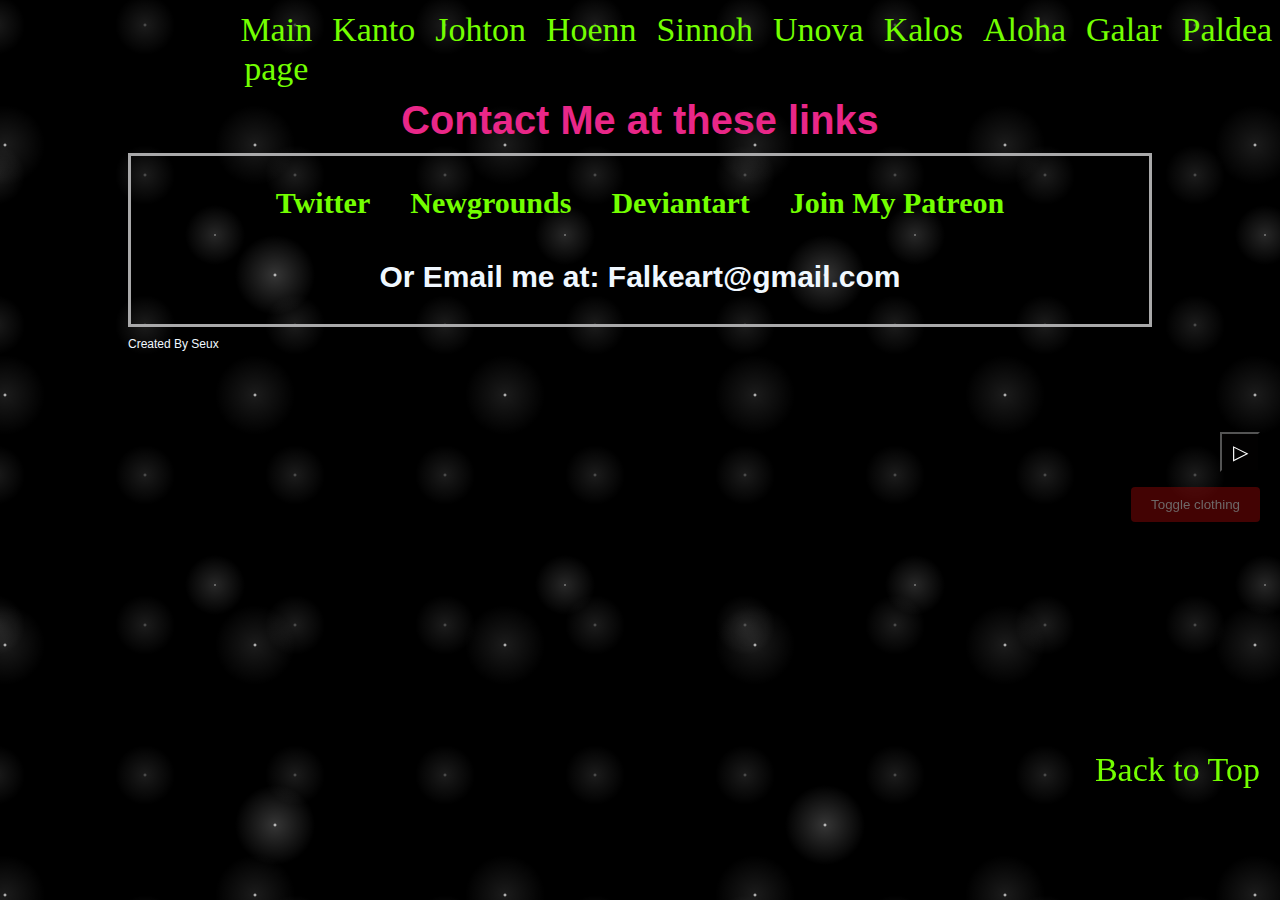
<file: kalos.html>
<!DOCTYPE html>
<html lang="en">
<head>
    <meta charset="UTF-8">
    <meta name="viewport" content="width=device-width, initial-scale=1.0">
    <title>Kalos Pokemon</title>
        <link href="css/style.css"  rel="stylesheet">
    <link rel="icon" type="image/png" href="./images/Screenshot_15.ico">
    <script src="./scripts/music.js"></script>
    <script src="./scripts/togglepics.js"></script>
    <script src="./scripts/NSFW.js"></script>
</head>
<body>
    

    </div>
        <div id="sidebar">
            <!-- Button to play/pause music -->
            <button id="playbtn" onclick="playStop()">▷</button>

        </div>
        <div id="sidebar2">
            
            <button id="toggleButton">Toggle clothing</button>
        </div>
        
        <div id="sidebar3">
            <p>
                <a href="#top">Back to Top</a>
            </p>
        </div>
    

<div class="links">
        <p>
            <a href="home.html">Main page</a>
        </p>
        <p>
            <a href="kanto.html">Kanto</a>
        </p>
        <p>
          <a href="Johton.html">Johton</a>
        </p>

        <p>
            <a href="Hoenn.html">Hoenn</a>
        </p>
        <p>
          <a href="Sinnoh.html">Sinnoh</a>
        </p>
        <p>
          <a href="unova.html">Unova</a>
        </p>
        <p>
          <a href="kalos.html">Kalos</a>
        </p>
        <p>
          <a href="alola.html">Aloha</a>
        </p>
        <p>
          <a href="galar.html">Galar</a>
        </p>
        <p>
          <a href="paldea.html">Paldea</a>
        </p>
    </div>

    <div class="cont">
        <h3>Contact Me at these links</h3>
        <section id="contact" class="section about-section">
            <div class="socials">
                <h6><a class="twitter" href="https://twitter.com/falkeart" target="_blank">Twitter</a></h6>
                <h6><a class="Newgrounds" href="https://falkeart.newgrounds.com" target="_blank">Newgrounds</a></h6>
                <h6><a class="Deviantart" href="https://www.deviantart.com/falkeart" target="_blank">Deviantart</a></h6>
                <h6><a class="patreon" href="https://www.patreon.com/falkeart/" target="_blank">Join My Patreon</a></h6>
                <h6>Or Email me at: Falkeart@gmail.com</h6>
            </div>
        </section>
    </div>
    <div class="note">
        Created By Seux
    </div>
</body>
</html>
</file>
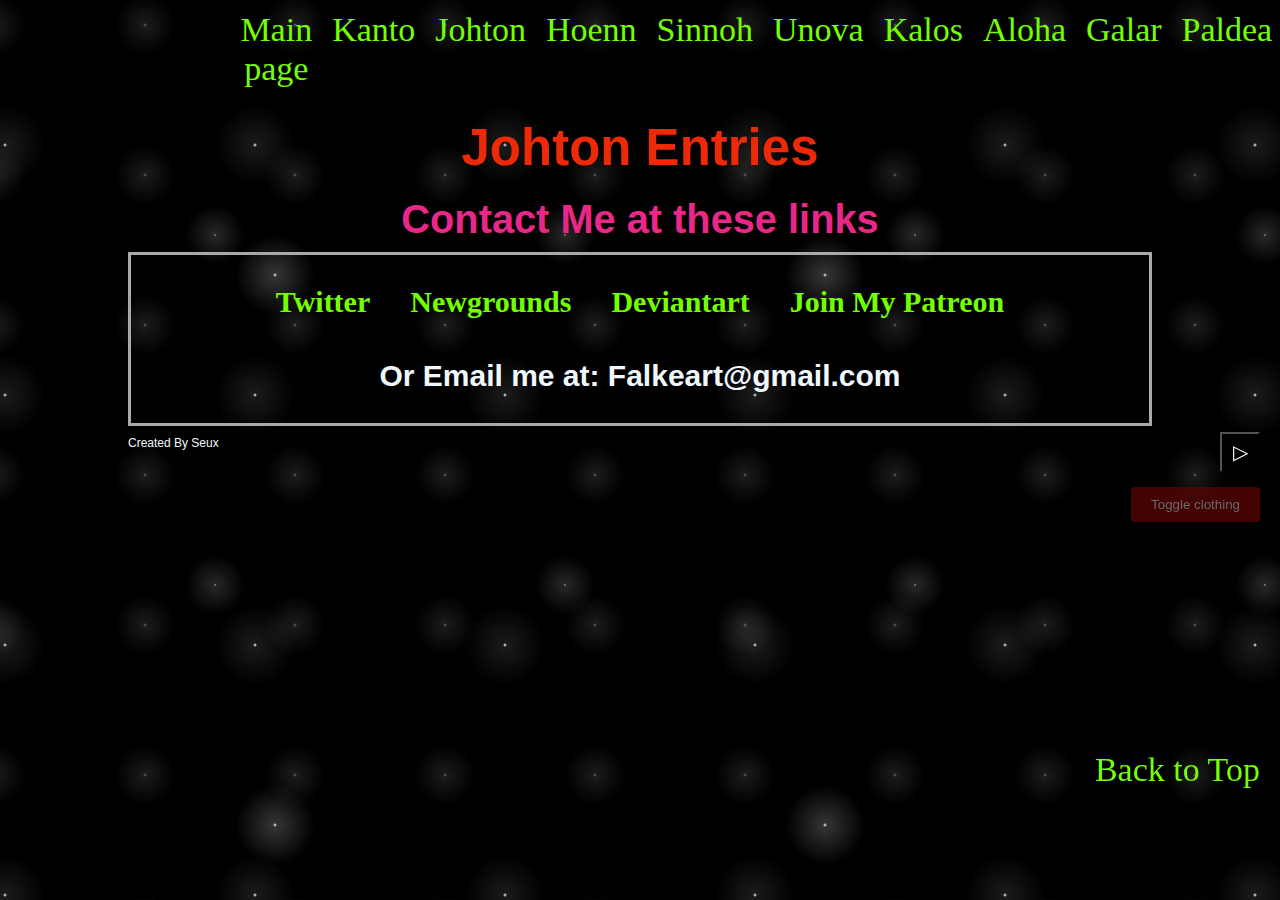
<file: paldea.html>
<!DOCTYPE html>
<html lang="en">
<head>
    <meta charset="UTF-8">
    <meta name="viewport" content="width=device-width, initial-scale=1.0">
    <title>Paldea Pokemon</title>
    <link href="css/style.css"  rel="stylesheet">
    <link rel="icon" type="image/png" href="./images/Screenshot_15.ico">
    <script src="./scripts/music.js"></script>
    <script src="./scripts/togglepics.js"></script>
    <script src="./scripts/NSFW.js"></script>
</head>
<body>

    </div>
        <div id="sidebar">
            <!-- Button to play/pause music -->
            <button id="playbtn" onclick="playStop()">▷</button>

        </div>
        <div id="sidebar2">
            
            <button id="toggleButton">Toggle clothing</button>
        </div>
        
        <div id="sidebar3">
            <p>
                <a href="#top">Back to Top</a>
            </p>
        </div>
<div class="links">
        <p>
            <a href="home.html">Main page</a>
        </p>
        <p>
            <a href="kanto.html">Kanto</a>
        </p>
        <p>
          <a href="Johton.html">Johton</a>
        </p>

        <p>
            <a href="Hoenn.html">Hoenn</a>
        </p>
        <p>
          <a href="Sinnoh.html">Sinnoh</a>
        </p>
        <p>
          <a href="unova.html">Unova</a>
        </p>
        <p>
          <a href="kalos.html">Kalos</a>
        </p>
        <p>
          <a href="alola.html">Aloha</a>
        </p>
        <p>
          <a href="galar.html">Galar</a>
        </p>
        <p>
          <a href="paldea.html">Paldea</a>
        </p>
    </div>
    <div class="container">
            <section id="wip" class="falkepoke">
                <h2>Johton Entries</h2>
                <div class="poke-grid">
                        <!-- <div class="poke">
                            <div class="image">
                                <img src="./images/Howler2.png" alt="Abyssals" width="500" height="500">
                            </div>
                            <div class="desc">
                                <h3>Howler</h3>
                            </div>
                        </div> -->
                </div>
            </section>
        </div>

            <div class="cont">
        <h3>Contact Me at these links</h3>
        <section id="contact" class="section about-section">
            <div class="socials">
                <h6><a class="twitter" href="https://twitter.com/falkeart" target="_blank">Twitter</a></h6>
                <h6><a class="Newgrounds" href="https://falkeart.newgrounds.com" target="_blank">Newgrounds</a></h6>
                <h6><a class="Deviantart" href="https://www.deviantart.com/falkeart" target="_blank">Deviantart</a></h6>
                <h6><a class="patreon" href="https://www.patreon.com/falkeart/" target="_blank">Join My Patreon</a></h6>
                <h6>Or Email me at: Falkeart@gmail.com</h6>
            </div>
        </section>
    </div>
    <div class="note">
        Created By Seux
    </div>
</body>
</html>
</file>
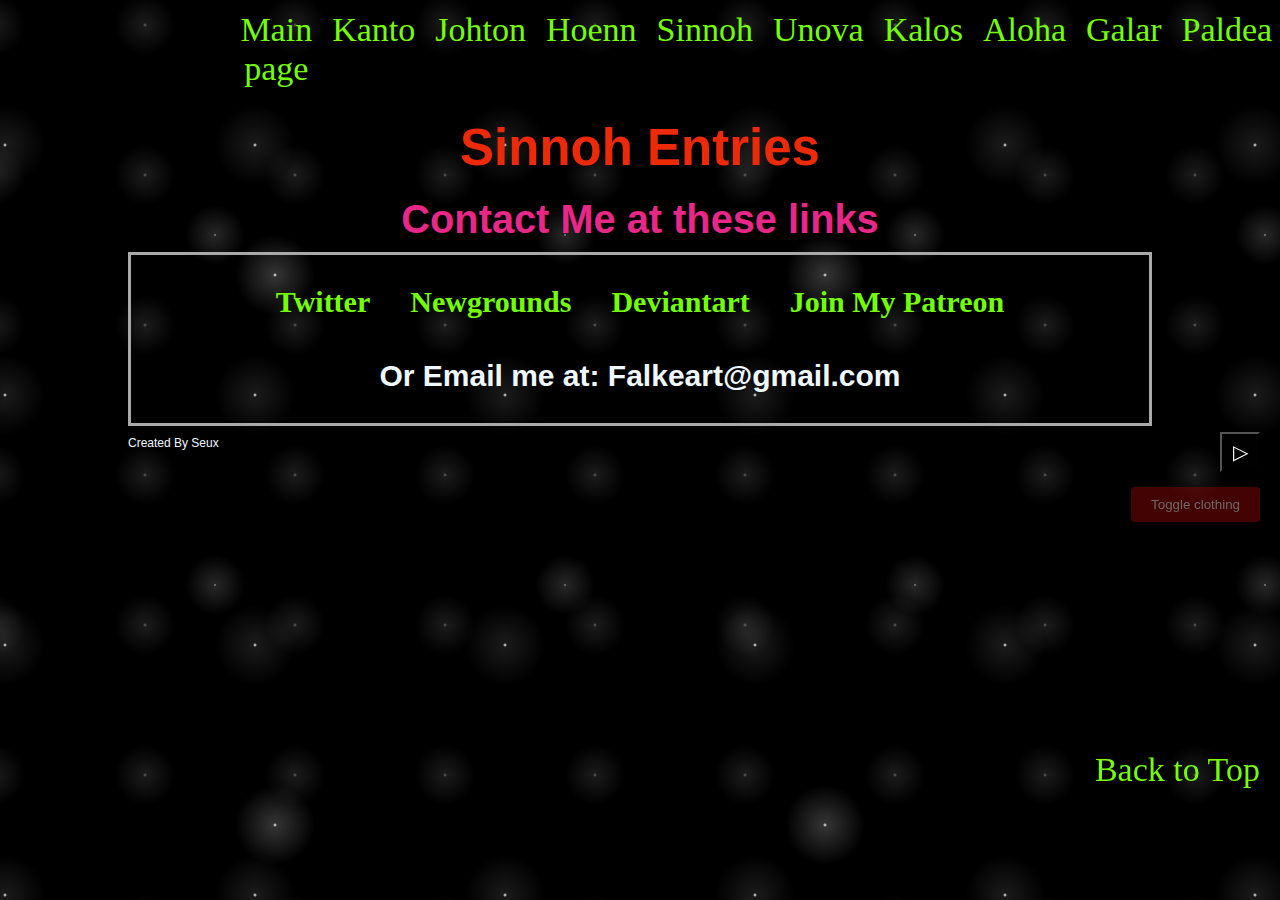
<file: Sinnoh.html>
<!DOCTYPE html>
<html lang="en">
<head>
    <meta charset="UTF-8">
    <meta name="viewport" content="width=device-width, initial-scale=1.0">
    <title>Sinnoh Pokemon</title>
    <link href="css/style.css"  rel="stylesheet">
    <link rel="icon" type="image/png" href="./images/Screenshot_15.ico">
    <script src="/scripts/music.js"></script>
    <script src="/scripts/togglepics.js"></script>
    <script src="/scripts/NSFW.js"></script>
</head>
<body>

    </div>
        <div id="sidebar">
            <!-- Button to play/pause music -->
            <button id="playbtn" onclick="playStop()">▷</button>

        </div>
        <div id="sidebar2">
            
            <button id="toggleButton">Toggle clothing</button>
        </div>
        
        <div id="sidebar3">
            <p>
                <a href="#top">Back to Top</a>
            </p>
        </div>


<div class="links">
        <p>
            <a href="home.html">Main page</a>
        </p>
        <p>
            <a href="kanto.html">Kanto</a>
        </p>
        <p>
          <a href="Johton.html">Johton</a>
        </p>

        <p>
            <a href="Hoenn.html">Hoenn</a>
        </p>
        <p>
          <a href="Sinnoh.html">Sinnoh</a>
        </p>
        <p>
          <a href="unova.html">Unova</a>
        </p>
        <p>
          <a href="kalos.html">Kalos</a>
        </p>
        <p>
          <a href="alola.html">Aloha</a>
        </p>
        <p>
          <a href="galar.html">Galar</a>
        </p>
        <p>
          <a href="paldea.html">Paldea</a>
        </p>
    </div>
    <div class="container">
            <section id="wip" class="falkepoke">
                <h2>Sinnoh Entries</h2>
                <!-- <div class="poke-grid">
                        <div class="poke">
                            <div class="image">
                                <img src="./images/Howler2.png" alt="Abyssals" width="500" height="500">
                            </div>
                            <div class="desc">
                                <h3>Howler</h3>
                            </div>
                        </div>
                </div> -->
            </section>
        </div>

            <div class="cont">
        <h3>Contact Me at these links</h3>
        <section id="contact" class="section about-section">
            <div class="socials">
                <h6><a class="twitter" href="https://twitter.com/falkeart" target="_blank">Twitter</a></h6>
                <h6><a class="Newgrounds" href="https://falkeart.newgrounds.com" target="_blank">Newgrounds</a></h6>
                <h6><a class="Deviantart" href="https://www.deviantart.com/falkeart" target="_blank">Deviantart</a></h6>
                <h6><a class="patreon" href="https://www.patreon.com/falkeart/" target="_blank">Join My Patreon</a></h6>
                <h6>Or Email me at: Falkeart@gmail.com</h6>
            </div>
        </section>
    </div>
    <div class="note">
        Created By Seux
    </div>
</body>
</html>
</file>
<file: css/style.css>
body{
    font-size: 34px;
    margin: 0 10%;
    padding: auto;
    background-color:black;
    background-image:
    radial-gradient(white, rgba(255,255,255,.2) 2px, transparent 40px),
    radial-gradient(white, rgba(255,255,255,.15) 1px, transparent 30px),
    radial-gradient(white, rgba(255,255,255,.1) 2px, transparent 40px),
    radial-gradient(rgba(255,255,255,.4), rgba(255,255,255,.1) 2px, transparent 30px);
    background-size: 550px 550px, 350px 350px, 250px 250px, 150px 150px;
    background-position: 0 0, 40px 60px, 130px 270px, 70px 100px;
    font-family: Verdana, Geneva, Tahoma, sans-serif;
    color: aliceblue;
}
h3{
    color: rgb(233, 39, 136);
    text-align: center;
}
h4{
    color: rgb(43, 42, 42);
    text-align: center;
}

h1{
    color: rgb(221, 21, 21);
    text-align: center;
}
h2{
    color: rgb(236, 42, 8);
    text-align: center;
}
a{
    color: rgb(115, 255, 0);
    text-align: center;
    font-family: fantasy;
    text-decoration: none;
    transition: all .3s ease;
}

#sidebar {
    position: fixed; /* Fixed positioning */
    top: 50%; /* Position from the top */
    transform: translateY(-50%); /* Center vertically */
    right: 20px; /* Distance from the right side */
    z-index: 999; /* Ensure it's above other content */
}
#sidebar2 {
    position: fixed; /* Fixed positioning */
    top: 50%; /* Position from the top */
    transform: translateY(-50%); /* Center vertically */
    right: 20px; /* Distance from the right side */
    z-index: 999; /* Ensure it's above other content */
}
#sidebar,
#sidebar2,
#sidebar3 {
    position: fixed; /* Fixed positioning */
    z-index: 999; /* Ensure it's above other content */
    right: 20px; /* Distance from the right side */
}

#sidebar {
    top: 50%; /* Position from the top */
    transform: translateY(-50%); /* Center vertically */
}

#sidebar2 {
    top: calc(50% + 50px); /* Position from the top with additional offset */
}
#sidebar3 {
    top: calc(50% + 300px); /* Position from the top with additional offset */

}

/* NSFW Warning*/
#nsfw-warning{
    color: #b50fbb;
    background-color: rgba(0, 0, 0, 1);
}
#nsfw-warning p{
    color: #b50fbb;

}
.modal {
    display: flex;
    justify-content: center;
    align-items: center;
    position: fixed;
    z-index: 1;
    left: 0;
    top: 0;
    width: 100%;
    height: 100%;
    overflow: hidden;
    background-color: rgba(0, 0, 0, 0.9); /* Dark background */
    
}

.modal-content {
    background-color: #180606;
    padding: 20px;
    border: 1px solid #888;
    width: 80%;
    max-width: 400px;
    text-align: center;
    
}

/* Style for the button */
#playbtn {
    background-color: #0806063b;
    color: #ffffff;
    width: 40px; /* Adjust width as needed */
    height: 40px; /* Adjust height as needed */
    font-size: 20px; /* Adjust font size as needed */
}
#toggleButton {
    padding: 10px 20px;
    background-color: rgba(122, 5, 5, 0.548);
    color: rgb(110, 104, 104);
    border: none;
    border-radius: 4px;
    cursor: pointer;
    transition: background-color 0.3s;
    justify-content: center;
}
#toggleButton:hover {
    background-color: #b50fbb;
}

.play{
    background-color: red;
}
.links a:hover {
    color:#a9a9aa;
}

.cont a:hover {
    color:#ffffff;
}

p{
    text-align: center;
    color: aliceblue;
}

#proceed-button {
    background-color: #4CAF50;
    color: white;
}

#back-button {
    background-color: #f44336;
    color: white;
}

/*body section*/
.links{
    display: flex;
    justify-content: space-around;
    margin: 0 10%;

}
.links p{
    display: inline-block;
    padding: 10px 10px;
}

.note{
    font-size: 12px;
}

/* grid */
.grid{
    display: grid;
    grid-template-columns: repeat(auto-fit,minmax(1000px,1fr));
    gap: 20px;
}

.about-section {
    /* Background style for About Me section */
    border: 3px solid #a9a9aa;
    padding: 10px;
    margin: 10px auto;
}

.container {
    /*border: 3px solid #a9a9aa;*/
    padding: 10px;
    margin: 10px auto;
  }

.img-wrapper{
    position: relative;
    overflow: hidden;
}
.img-wrapper > img{
    display: block;
    width: 100%;
    aspect-ratio: 1/1;
    object-fit: cover;
    object-position: center;
}

.img-wrapper > .desc{
    position: absolute;
    inset: 0;
    font-size: 2rem;
    padding: 1rem;
    background: rgba(255, 255, 255, .5);
    display: flex;
    justify-content: center;
    align-items: center;
}

.img-wrapper > img,
.img-wrapper > .desc{
    transition: 200ms ease-in-out;
}

.poke-grid {
    display: flex;
    flex-wrap: wrap;
    justify-content: center;
    background: #ffffff2f;
    padding: auto;
    margin: auto;
}

.poke-grid .seux,
.poke-grid .pugs,
.poke-grid .wIp,
.poke-grid .poke {
    position: relative;
    overflow: hidden;
}
.pokemon-grid {
    display: flex;
    flex-wrap: wrap;
    justify-content: center;
    background: #ffffff2f;
    padding: auto;
    margin: auto;
}

.pokemon-grid .poke {
    position: relative; /* Add relative positioning to the parent */
}

.pokemon-grid .image img {
    width: 100%;
    height: 500px;
    padding: 10px;
    transition: transform 0.3s ease-in-out;
    object-fit: contain;
}

.pokemon-grid .image:hover img {
    transform: scale(1.1);
}

.pokemon-grid .desc {
    position: absolute; /* Change to absolute positioning */
    top: 50%; /* Position at the middle vertically */
    left: 50%; /* Position at the center horizontally */
    transform: translate(-50%, -50%);
    opacity: 0;
    transition: opacity 0.3s ease-in-out;
    z-index: 1; /* Ensure the text appears above the image */
    text-align: center; /* Center the text */
    background-color: rgba(255, 255, 255, 0); /* Add background color */
    padding: 10px; /* Add padding for better readability */
    width: calc(100% - 20px); /* Make sure it takes full width minus padding */
}

.pokemon-grid .poke:hover .desc {
    opacity: 1;
}

.poke-grid .image img {
    width: 100%;
    height: 500px;
    padding: 10px;
    transition: transform 0.3s ease-in-out;
    object-fit: contain;
}

.poke-grid .image:hover img {
    transform: scale(1.1);
}

.poke-grid .desc {
    position: absolute;
    top: 50%;
    left: 50%;
    transform: translate(-50%, -50%);
    opacity: 0;
    transition: opacity 0.3s ease-in-out;
}

.poke-grid .image:hover + .desc {
    opacity: 1;
}
.own-grid {
    display: flex;
    flex-wrap: wrap;
    justify-content: center;
    background: #ffffff2f;
    padding: auto;
    margin: auto;
}

.own-grid .seux,
.own-grid .pugs,
.own-grid .wIp,
.own-grid .poke {
    position: relative;
    overflow: hidden;
}

.own-grid .image img {
    width: 100%;
    height: 500px;
    padding: 10px;
    transition: transform 0.3s ease-in-out;
    object-fit: contain;
}

.own-grid .image:hover img {
    transform: scale(1.1);
}

.own-grid .desc {
    position: absolute;
    top: 50%;
    left: 50%;
    transform: translate(-50%, -50%);
    opacity: 0;
    transition: opacity 0.3s ease-in-out;
}

.own-grid .image:hover + .desc {
    opacity: 1;
}

.image{
    margin-right: 10px;
}



/* .falkepoke{
    display: flex;
    flex-wrap: wrap;
} */

.footer {
    margin-top: auto;
    text-align: center;
}

.socials {
    display: flex;
    flex-wrap: wrap;
    justify-content: center;
}


.socials h6 {
    font-size: 30px;
    margin: 20px;
    padding: 10;
}
/*tablet and mobile phone code*/
     /* Media queries for responsiveness */
     @media only screen and (max-width: 767px) {
        /* Adjust styles for tablets and smaller screens */
         .container {
            padding: 10px;
             }
         }
    
         @media only screen and (max-width: 480px) {
            /* Adjust styles for mobile devices */
            h1 {
                font-size: 24px;
             }
            p {
                font-size: 14px;
            }
        }






/* Easter egg */
* {
  margin: 0;
  padding: 0;
  box-sizing: border-box;
}

.space {
  min-height: 100vh;
  background: linear-gradient(to bottom, #0b0b2b, #1b2735 70%, #090a0f);
  overflow: hidden;
}

.stars {
  width: 1px;
  height: 1px;
  position: absolute;
  background: white;
  box-shadow: 2vw 5vh 2px white, 10vw 8vh 2px white, 15vw 15vh 1px white,
    22vw 22vh 1px white, 28vw 12vh 2px white, 32vw 32vh 1px white,
    38vw 18vh 2px white, 42vw 35vh 1px white, 48vw 25vh 2px white,
    53vw 42vh 1px white, 58vw 15vh 2px white, 63vw 38vh 1px white,
    68vw 28vh 2px white, 73vw 45vh 1px white, 78vw 32vh 2px white,
    83vw 48vh 1px white, 88vw 20vh 2px white, 93vw 52vh 1px white,
    98vw 35vh 2px white, 5vw 60vh 1px white, 12vw 65vh 2px white,
    18vw 72vh 1px white, 25vw 78vh 2px white, 30vw 85vh 1px white,
    35vw 68vh 2px white, 40vw 82vh 1px white, 45vw 92vh 2px white,
    50vw 75vh 1px white, 55vw 88vh 2px white, 60vw 95vh 1px white,
    65vw 72vh 2px white, 70vw 85vh 1px white, 75vw 78vh 2px white,
    80vw 92vh 1px white, 85vw 82vh 2px white, 90vw 88vh 1px white,
    95vw 75vh 2px white;
  animation: twinkle 8s infinite linear;
}

.shooting-star {
  position: absolute;
  width: 100px;
  height: 2px;
  background: linear-gradient(90deg, white, transparent);
  animation: shoot 3s infinite ease-in;
}

.shooting-star:nth-child(1) {
  top: 20%;
  left: -100px;
  animation-delay: 0s;
}

.shooting-star:nth-child(2) {
  top: 35%;
  left: -100px;
  animation-delay: 1s;
}

.shooting-star:nth-child(3) {
  top: 50%;
  left: -100px;
  animation-delay: 2s;
}
.spacebt img{
    width: 400px;
    height: auto;
    align-items: center; 
    padding-left: 1px;
}
.spacebt2 img{
    width: 400px;
    height: auto;
    -webkit-transform: scaleX(-1);
    transform: scaleX(-1);
    align-items: center;
}

@keyframes twinkle {
  0%,
  100% {
    opacity: 0.8;
  }
  50% {
    opacity: 0.4;
  }
}

@keyframes shoot {
  0% {
    transform: translateX(0) translateY(0) rotate(25deg);
    opacity: 1;
  }
  100% {
    transform: translateX(120vw) translateY(50vh) rotate(25deg);
    opacity: 0;
  }
}

/* Additional twinkling stars with different animation timing */
.stars::after {
  content: "";
  position: absolute;
  width: 1px;
  height: 1px;
  background: white;
  box-shadow: 8vw 12vh 2px white, 16vw 18vh 1px white, 24vw 25vh 2px white,
    33vw 15vh 1px white, 41vw 28vh 2px white, 49vw 35vh 1px white,
    57vw 22vh 2px white, 65vw 42vh 1px white, 73vw 28vh 2px white,
    81vw 48vh 1px white, 89vw 32vh 2px white, 97vw 45vh 1px white,
    3vw 68vh 2px white, 11vw 75vh 1px white, 19vw 82vh 2px white,
    27vw 88vh 1px white, 35vw 72vh 2px white, 43vw 85vh 1px white,
    51vw 92vh 2px white, 59vw 78vh 1px white;
  animation: twinkle 6s infinite linear reverse;
}
</file>
